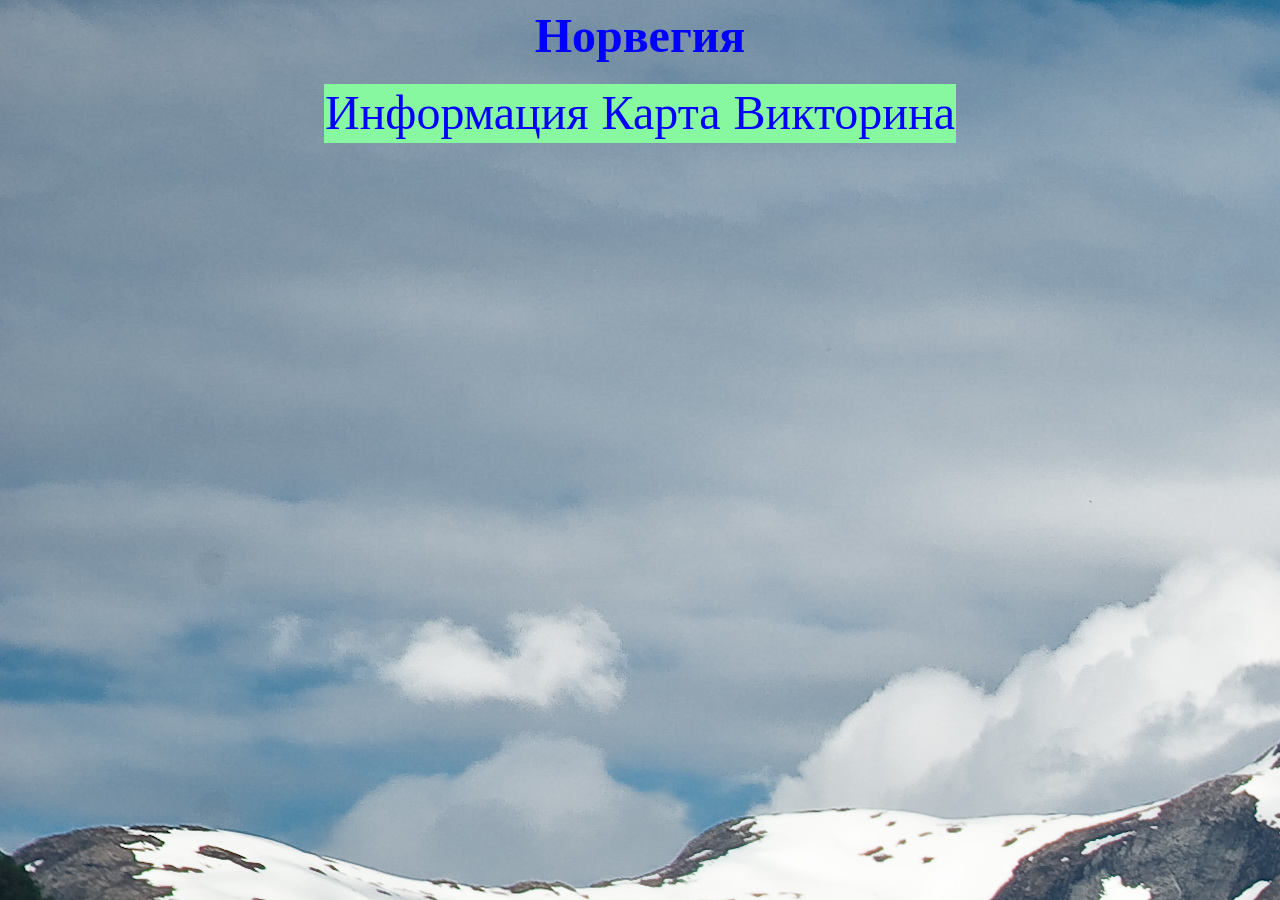
<file: index.html>
﻿<html>
<head>
<link rel="stylesheet" type="text/css" href="style.css">
<script src="script1.js"></script>

<script type="text/javascript" charset="utf-8" async src="https://api-maps.yandex.ru/services/constructor/1.0/js/?sid=qSFHNPdh3f3ZJE70O0unSCRjup_XqY07&amp;width=1000&amp;height=700&amp;lang=ru_RU&amp;sourceType=constructor&amp;scroll=true&id=c2"></script>

      
    

</head>

<body background="C:\Users\User\Desktop\NorwayHome">


<h1> <font size=15 color="Blue" face="mv boli">Норвегия</font></h1>
<table align="center" class="layout" opacity="0,5">
<tr>
<td class="menu" id="m1" onclick="show_text()" width="33%"><font size=10 color="Blue" face="mv boli"> Информация</font></td>
<td class="menu" id="m2" onclick="show_pic()" width="33%"><font size=10 color="Blue" face="mv boli">Карта</font></td>
<td class="menu" id="m3" onclick="show_pic1()" width="33%"> <font size=10 color="Blue" face="mv boli">Викторина</font></td> 
</tr>
<tr>
<td colspan="3"> <div id="c1" style="display:none">
<font size=5 color="Red" face="mv boli" align="right" ><br> Расположение</br></font>
<p><img src="Nor2.png" width="50%" height="45%" class="leftimg"><font size=4 color="Black" face="helterskelter"><br>Королевство Норве́гия, Норве́гия (букмол Kongeriket Norge, нюнорск Kongeriket Noreg) — государство в Северной Европе, располагающееся в западной части Скандинавского полуострова и на огромном количестве прилегающих мелких островов, а также архипелаге Шпицберген (Свальбард), островах Ян-Майен и Медвежий в Северном Ледовитом океане.<br/> <br>Заморской территорией Норвегии является остров Буве в южной части Атлантического океана.</br></font> 

<font size=5 color="red" face="mv boli" align="center"><br> Население</br></font>
<font size=4 color="Black" face="mv boli" align="center"><br> Численность населения Норвегии — 5 245 041 человек (2015 год), это одна из наименее населённых стран Европы. Плотность населения составляет 16 чел./км². Однако размещение населения крайне неравномерное. Свыше 1⁄5 населения сосредоточено на юге Норвегии, на узкой прибрежной полосе вокруг Осло-фьорда (1⁄2) и Тронхеймс-фьорда. Более 80 % населения сосредоточено в Южной, Западной и Восточной Норвегии, причём в последней — почти половина. Городское население — 78 %, в том числе свыше 1⁄5 — в столичной агломерации. Под городской местностью понимаются такие поселения, которые имеют население более 200 человек и состоят из домов, удалённых друг от друга на расстояние, не превышающее 50 метров. В районе Осло-фьорда сосредоточена примерно треть населения страны, поэтому это регион с наибольшей его плотностью — 1404 чел./км². Причём в собственно городской агломерации Осло проживает 906 681 человек[источник не указан 1100 дней] (по данным на 1 января 2011 года). Другие крупные города — Берген, Тронхейм, Ставангер, Кристиансанн, Фредрикстад, Тромсё и Драммен.</br></font>
<font size=5 color="Red" face="mv boli" align="center"><br> Религия</br></font>
<font size=4 color="Black" face="mv boli" align="center"><br>Статья 2 раздела А Конституции Норвегии гарантирует каждому гражданину страны право на свободу вероисповедания. В то же время эта же статья по прежнему указывает, что евангелическое лютеранство является государственной религией Норвегии. По закону, король Норвегии и по меньшей мере половина министров должны исповедовать лютеранство. По состоянию на 2006 год, согласно официальной статистике, 3 871 006 человек или 82,7 % населения принадлежат к государственной Церкви Норвегии (норв. Den norske kirke)[. На 1 января 2014 года по данным самой церкви 75 % населения страны принадлежали к Церкви Норвегии. Однако, лишь около 2 % населения регулярно посещают церковь. Многие из норвежцев «записаны» в число прихожан Церкви Норвегии «по умолчанию». Если в семье по крайней мере один из родителей является членом этой официальной церкви, то ребёнок автоматически «получает» веру зарегистрированного родителя, поэтому подавляющее большинство участников норвежской церкви не сделали ничего для того, чтобы присоединиться к этой религии.</br></font>
<font size=5 color="Red" face="mv boli" align="center"><br>Государственное устройство</br></font>
<font size=4 color="Black" face="mv boli" align="center"><br>Норвегия — унитарное государство, основанное на принципах конституционной монархии и парламентской демократии. В стране действует конституция 1814 года с рядом позднейших поправок и дополнений. Король является главой государства и исполнительной власти. Королём Норвегии с 1991 года является Харальд V.

Высшим законодательным органом страны является однопалатный парламент — Стортинг. По основному закону страны Норвегия провозглашалась «свободным, независимым и неделимым государством», имеющим «монархическую, ограниченную и наследственную форму правления», причем изначально король обладал очень широкими полномочиями, которые постепенно уменьшались вместе с реформами конституции. Изначально король имел право назначать членов Совета, которые были ответственны только перед ним, однако с установлением в 1884 году парламентаризма, то есть ответственности правительства, опирающегося на парламентское большинство, перед Стортингом, он потерял это право. Установление такого порядка было очень долгим, начало было положено ещё в 1859 году внесением законопроекта о допущении членов правительства к заседаниям стортинга с правом совещательного голоса, и осложнялось межпартийными противоречиями между Венстре и Хёйре, в которой победили левые силы. Именно в эти годы две основные политические силы «окончательно сформировались как общенациональные, со своим представительством в парламенте». Победа левых сил привела к их приходу к власти последовавшему за этим расколу в связи с разногласиями в программах проведения реформ.</br></font>
</div>

<div style="display:none" id="c2" style="width: 1000px; height: 800px"></div>
<div style="display:none" id="c3">
<h1> <font size=7 color="Black" face="mv boli">Нажми на кнопку, если хочешь пройти викторину</font></h1>

<input type="button" onclick="checkk()" value="Жмякни">  
</div>
<div style="display:none" id="c4" > 

<p><b>Где расположена большая часть государства?</b><br />
<input type="radio"> Северная чась скандинавского полуострова<br />
<input type="radio" name='вопрос1' id="r1"> Западная чась скандинавского полуострова<br />
<input type="radio"> Весь скандинавский полуостров<br />
<input type="radio" > Антарктида<br />
</p>
<p><b>Примерная численность населения(человек)</b><br />
<label><input type="radio" id="r2"> 5000000<br /></label>
<label><input type="radio"> 1000<br /></label>
<label><input type="radio" > 6000000<br /></label>
<label><input type="radio" > 700000<br /></label>

</p>
<p><b>Какую религию должен исповедовать король?</b><br />
<label><input type="radio" > Ислам<br /></label>
<label><input type="radio" > Православие<br /></label>
<label><input type="radio"  id="r3"> Лютеранство<br /></label>
<label><input type="radio" > Буддизм<br /></label>
</p>
<p><b>Государственное устройство</b><br />
<label><input type="radio"  id="r4"> Унитарное государство<br /></label>
<label><input type="radio">Федерация<br /></label>
<label><input type="radio" > Конфедерация<br /></label>
<label><input type="radio" >Империя<br /></label>
</p>
<p><input type="button" onclick="check()" value="Узнать результат"></p>

</div>
</td>
</tr>

</table>




</body>
</html>
</file>
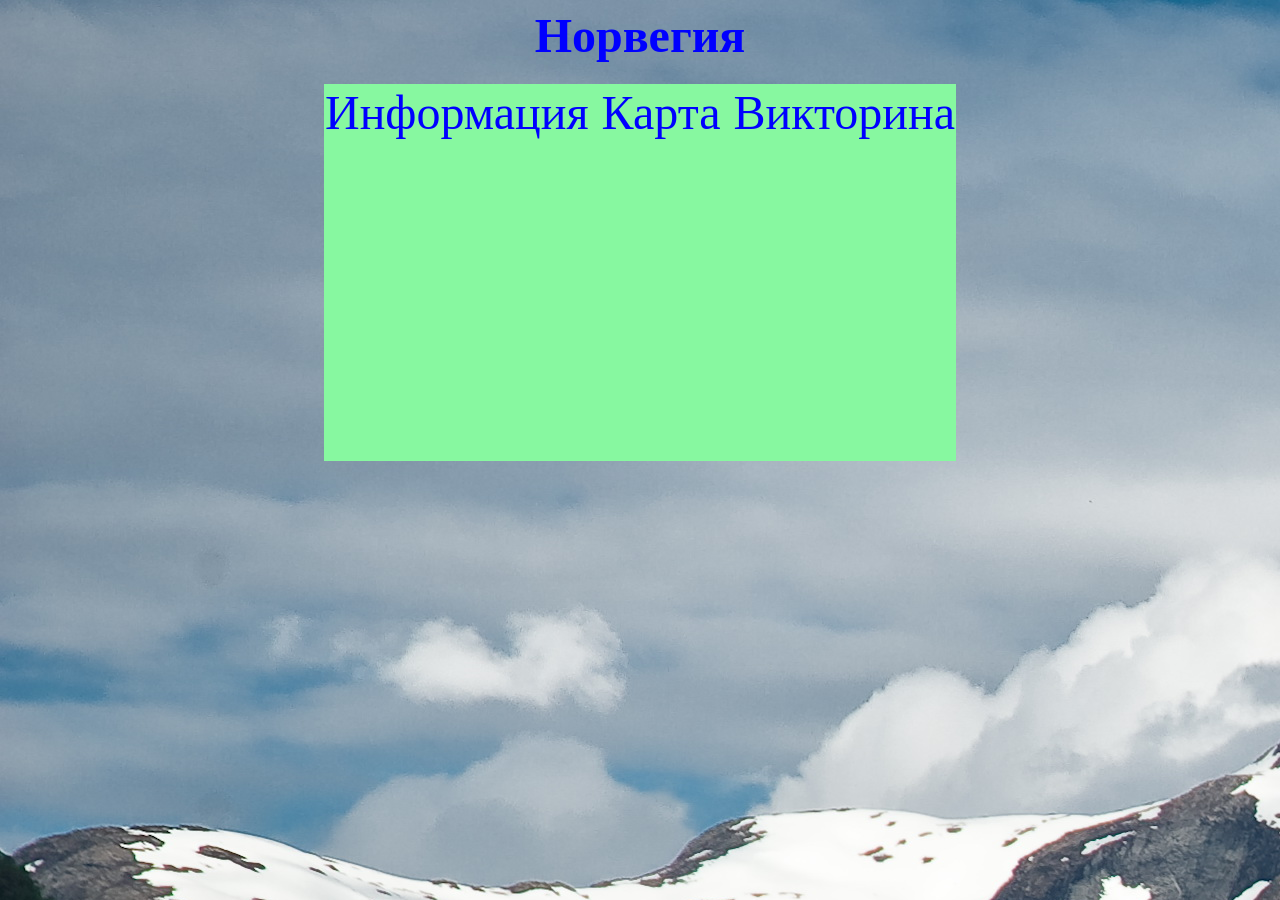
<file: Nor.html>
﻿<html>
<head>
    <link rel="stylesheet" type="text/css" href="style.css">
    <script src="script1.js"></script>
    <script type="text/javascript" charset="utf-8" async src="https://api-maps.yandex.ru/services/constructor/1.0/js/?sid=qSFHNPdh3f3ZJE70O0unSCRjup_XqY07&amp;width=1000&amp;height=700&amp;lang=ru_RU&amp;sourceType=constructor&amp;scroll=true&id=c2"></script>
</head>
<body background="C:\Users\User\Desktop\NorwayHome">
    <h1>
        <font size="15" color="Blue" face="mv boli">Норвегия</font></h1>
    <table align="center" class="layout" opacity="0,5">
        <tr>
            <td class="menu" id="m1" onclick="show_text()" width="33%">
                <font size="10" color="Blue" face="mv boli">Информация</font>
            </td>
            <td class="menu" id="m2" onclick="show_pic()" width="33%">
                <font size="10" color="Blue" face="mv boli">Карта</font>
            </td>
            <td class="menu" id="m3" onclick="show_pic1()" width="33%">
                <font size="10" color="Blue" face="mv boli">Викторина</font>
            </td>
        </tr>
        <tr>
            <td colspan="3" height="320">
                <div id="c1" style="display: none">
                    <font size="5" color="Red" face="mv boli" align="right">
                        <br>Расположение</br>
                    </font>
                    <p>
                        <img src="Nor2.png" width="40%" height="100%" class="leftimg"><font size="4" color="Black"
                            face="helterskelter"><br>
                            Королевство Норве́гия, Норве́гия (букмол Kongeriket Norge, нюнорск Kongeriket Noreg)
                            — государство в Северной Европе, располагающееся в западной части Скандинавского
                            полуострова и на огромном количестве прилегающих мелких островов, а также архипелаге
                            Шпицберген (Свальбард), островах Ян-Майен и Медвежий в Северном Ледовитом океане.<br />
                            <br>Заморской территорией Норвегии является остров Буве в южной части Атлантического
                                океана.</br>
                        </font><font size="5" color="red" face="mv boli" align="center">
                            <br>Население</br>
                        </font><font size="4" color="Black" face="mv boli" align="center">
                            <br>Численность населения Норвегии — 5 245 041 человек (2015 год), это одна из наименее
                                населённых стран Европы. Плотность населения составляет 16 чел./км². Однако размещение
                                населения крайне неравномерное. Свыше 1⁄5 населения сосредоточено на юге Норвегии,
                                на узкой прибрежной полосе вокруг Осло-фьорда (1⁄2) и Тронхеймс-фьорда. Более 80
                                % населения сосредоточено в Южной, Западной и Восточной Норвегии, причём в последней
                                — почти половина. Городское население — 78 %, в том числе свыше 1⁄5 — в столичной
                                агломерации. Под городской местностью понимаются такие поселения, которые имеют
                                население более 200 человек и состоят из домов, удалённых друг от друга на расстояние,
                                не превышающее 50 метров. В районе Осло-фьорда сосредоточена примерно треть населения
                                страны, поэтому это регион с наибольшей его плотностью — 1404 чел./км². Причём в
                                собственно городской агломерации Осло проживает 906 681 человек[источник не указан
                                1100 дней] (по данным на 1 января 2011 года). Другие крупные города — Берген, Тронхейм,
                                Ставангер, Кристиансанн, Фредрикстад, Тромсё и Драммен.</br>
                        </font><font size="5" color="Red" face="mv boli" align="center">
                            <br>Религия</br>
                        </font><font size="4" color="Black" face="mv boli" align="center">
                            <br>Статья 2 раздела А Конституции Норвегии гарантирует каждому гражданину страны право
                                на свободу вероисповедания. В то же время эта же статья по прежнему указывает, что
                                евангелическое лютеранство является государственной религией Норвегии. По закону,
                                король Норвегии и по меньшей мере половина министров должны исповедовать лютеранство.
                                По состоянию на 2006 год, согласно официальной статистике, 3 871 006 человек или
                                82,7 % населения принадлежат к государственной Церкви Норвегии (норв. Den norske
                                kirke)[. На 1 января 2014 года по данным самой церкви 75 % населения страны принадлежали
                                к Церкви Норвегии. Однако, лишь около 2 % населения регулярно посещают церковь.
                                Многие из норвежцев «записаны» в число прихожан Церкви Норвегии «по умолчанию».
                                Если в семье по крайней мере один из родителей является членом этой официальной
                                церкви, то ребёнок автоматически «получает» веру зарегистрированного родителя, поэтому
                                подавляющее большинство участников норвежской церкви не сделали ничего для того,
                                чтобы присоединиться к этой религии.</br>
                        </font><font size="5" color="Red" face="mv boli" align="center">
                            <br>Государственное устройство</br>
                        </font><font size="4" color="Black" face="mv boli" align="center">
                            <br>Норвегия — унитарное государство, основанное на принципах конституционной монархии
                                и парламентской демократии. В стране действует конституция 1814 года с рядом позднейших
                                поправок и дополнений. Король является главой государства и исполнительной власти.
                                Королём Норвегии с 1991 года является Харальд V. Высшим законодательным органом
                                страны является однопалатный парламент — Стортинг. По основному закону страны Норвегия
                                провозглашалась «свободным, независимым и неделимым государством», имеющим «монархическую,
                                ограниченную и наследственную форму правления», причем изначально король обладал
                                очень широкими полномочиями, которые постепенно уменьшались вместе с реформами конституции.
                                Изначально король имел право назначать членов Совета, которые были ответственны
                                только перед ним, однако с установлением в 1884 году парламентаризма, то есть ответственности
                                правительства, опирающегося на парламентское большинство, перед Стортингом, он потерял
                                это право. Установление такого порядка было очень долгим, начало было положено ещё
                                в 1859 году внесением законопроекта о допущении членов правительства к заседаниям
                                стортинга с правом совещательного голоса, и осложнялось межпартийными противоречиями
                                между Венстре и Хёйре, в которой победили левые силы. Именно в эти годы две основные
                                политические силы «окончательно сформировались как общенациональные, со своим представительством
                                в парламенте». Победа левых сил привела к их приходу к власти последовавшему за
                                этим расколу в связи с разногласиями в программах проведения реформ.</br>
                        </font>
                </div>
                <div style="display: none" id="c2" style="width: 1000px; height: 800px">
                </div>
                <div style="display: none" id="c3">
                    <p>
                        <font size="5" color="Black" face="mv boli">Викторина состоит из вопросов, ответы на которые можно найти, прочитав раздел "Информация". Нажмите на кнопку, если хотите попробовать пройти её</font></p></br></br></br>
						<a href="#" onclick="checkk()" class="button"/>Викторина</a>
                    
                </div>
                <div style="display: none" id="c4">
                    <p>
                        <b>Где расположена большая часть государства?</b><br />
                        <input type="radio" name='вопрос1' id="r11" />
                        Северная чась скандинавского полуострова<br />
                        <input type="radio" name='вопрос1' id="r12" />
                        Западная чась скандинавского полуострова<br />
                        <input type="radio" name='вопрос1' id="r13" />
                        Весь скандинавский полуостров<br />
                        <input type="radio" name='вопрос1' id="r14" />
                        Антарктида<br />
                    </p>
                    <p>
                        <b>Примерная численность населения(человек)</b><br />
                        <label>
                            <input type="radio" name='вопрос2' id="r21">
                            5000000<br />
                        </label>
                        <label>
                            <input type="radio" name='вопрос2' id="r22">
                            1000<br />
                        </label>
                        <label>
                            <input type="radio" name='вопрос2' id="r23">
                            6000000<br />
                        </label>
                        <label>
                            <input type="radio" name='вопрос2' id="r24">
                            700000<br />
                        </label>
                    </p>
                    <p>
                        <b>Какую религию должен исповедовать король?</b><br />
                        <label>
                            <input type="radio" name='вопрос3' id="r31">
                            Ислам<br />
                        </label>
                        <label>
                            <input type="radio" name='вопрос3' id="r32">
                            Православие<br />
                        </label>
                        <label>
                            <input type="radio" name='вопрос3' id="r33">
                            Лютеранство<br />
                        </label>
                        <label>
                            <input type="radio" name='вопрос3' id="r34">
                            Буддизм<br />
                        </label>
                    </p>
                    <p>
                        <b>Государственное устройство</b><br />
                        <label>
                            <input type="radio" name='вопрос4' id="r41">
                            Унитарное государство<br />
                        </label>
                        <label>
                            <input type="radio" name='вопрос4' id="r42">Федерация<br />
                        </label>
                        <label>
                            <input type="radio" name='вопрос4' id="r43">
                            Конфедерация<br />
                        </label>
                        <label>
                            <input type="radio" name='вопрос4' id="r44">Империя<br />
                        </label>
                    </p>
					<p>
                        <b>Столица Норвегии</b><br />
                        <label>
                            <input type="radio" name='вопрос5' id="r51">
                            Рёрвик<br />
                        </label>
                        <label>
                            <input type="radio" name='вопрос5' id="r52">Тронхейм<br />
                        </label>
                        <label>
                            <input type="radio" name='вопрос5' id="r53">
                           Кристиансанн<br />
                        </label>
                        <label>
                            <input type="radio" name='вопрос5' id="r54">Осло<br />
                        </label>
                    </p>
                    <p>
                        <input type="button" onclick="check()" value="Узнать результат" class="new"></p>
                </div>
            </td>
        </tr>
    </table>
</body>
</html>
</file>
<file: style.css>
td.menu:hover{background-color:orange;}
body{background:url(nbg.jpg)
}
table.layout
{
     
  border-collapse: collapse;
  width:50%;
  text-align: center;
  background: rgb(135,248,160)
}
h1{text-align:center;}
.leftimg {
    float:left; 
    margin: 4px 4px 4px 10;}
	.button{text-decoration:none; text-align:center; 
 padding:23px 68px; 
 border:groove 19px #2d4b57; 
 -webkit-border-radius:19px;
 -moz-border-radius:19px; 
 border-radius: 19px; 
 font:30px Tahoma, Geneva, sans-serif; 
 font-weight:bold; 
 color:#5cfc00; 
 background-color:#00a7de; 
 background-image: -moz-linear-gradient(top, #00a7de 0%, #01384a 100%); 
 background-image: -webkit-linear-gradient(top, #00a7de 0%, #01384a 100%); 
 background-image: -o-linear-gradient(top, #00a7de 0%, #01384a 100%); 
 background-image: -ms-linear-gradient(top, #00a7de 0% ,#01384a 100%); 
 filter: progid:DXImageTransform.Microsoft.gradient( startColorstr='#01384a', endColorstr='#01384a',GradientType=0 ); 
 background-image: linear-gradient(top, #00a7de 0% ,#01384a 100%);   
 -webkit-box-shadow:6px 5px 5px #030101, inset 0px 0px 4px #ffffff; 
 -moz-box-shadow: 6px 5px 5px #030101,  inset 0px 0px 4px #ffffff;  
 box-shadow:6px 5px 5px #030101, inset 0px 0px 4px #ffffff;  
 opacity:0.84; 
 -ms-filter: progid:DXImageTransform.Microsoft.Alpha(Opacity=84); 
 filter: alpha(opacity=84); 
 text-shadow: 9px 5px 7px #211515; 
 filter: dropshadow(color=#211515, offx=9, offy=5); }.button:hover{
 padding:23px 68px; 
 border:groove 19px #2d4b57; 
 -webkit-border-radius:19px;
 -moz-border-radius:19px; 
 border-radius: 19px; 
 font:35px Tahoma, Geneva, sans-serif; 
 font-weight:bold; 
 color:#f70046; 
 background-color:#00a7de; 
 background-image: -moz-linear-gradient(top, #00a7de 0%, #01384a 100%); 
 background-image: -webkit-linear-gradient(top, #00a7de 0%, #01384a 100%); 
 background-image: -o-linear-gradient(top, #00a7de 0%, #01384a 100%); 
 background-image: -ms-linear-gradient(top, #00a7de 0% ,#01384a 100%); 
 filter: progid:DXImageTransform.Microsoft.gradient( startColorstr='#01384a', endColorstr='#01384a',GradientType=0 ); 
 background-image: linear-gradient(top, #00a7de 0% ,#01384a 100%);   
 -webkit-box-shadow:6px 5px 5px #030101, inset 0px 0px 4px #ffffff; 
 -moz-box-shadow: 6px 5px 5px #030101,  inset 0px 0px 4px #ffffff;  
 box-shadow:6px 5px 5px #030101, inset 0px 0px 4px #ffffff;  
 opacity:0.84; 
 -ms-filter: progid:DXImageTransform.Microsoft.Alpha(Opacity=84); 
 filter: alpha(opacity=84); 
 text-shadow: 9px 5px 7px #211515; 
 filter: dropshadow(color=#211515, offx=9, offy=5);}.button:active{
 padding:23px 68px; 
 border:groove 19px #2d4b57; 
 -webkit-border-radius:19px;
 -moz-border-radius:19px; 
 border-radius: 19px; 
 font:30px Tahoma, Geneva, sans-serif; 
 font-weight:bold; 
 color:#5cfc00; 
 background-color:#00a7de; 
 background-image: -moz-linear-gradient(top, #00a7de 0%, #01384a 100%); 
 background-image: -webkit-linear-gradient(top, #00a7de 0%, #01384a 100%); 
 background-image: -o-linear-gradient(top, #00a7de 0%, #01384a 100%); 
 background-image: -ms-linear-gradient(top, #00a7de 0% ,#01384a 100%); 
 filter: progid:DXImageTransform.Microsoft.gradient( startColorstr='#01384a', endColorstr='#01384a',GradientType=0 ); 
 background-image: linear-gradient(top, #00a7de 0% ,#01384a 100%);   
 -webkit-box-shadow:6px 5px 5px #030101, inset 0px 0px 4px #ffffff; 
 -moz-box-shadow: 6px 5px 5px #030101,  inset 0px 0px 4px #ffffff;  
 box-shadow:6px 5px 5px #030101, inset 0px 0px 4px #ffffff;  
 opacity:0.84; 
 -ms-filter: progid:DXImageTransform.Microsoft.Alpha(Opacity=84); 
 filter: alpha(opacity=84); 
 text-shadow: 9px 5px 7px #141114; 
 filter: dropshadow(color=#141114, offx=9, offy=5);}
</file>
